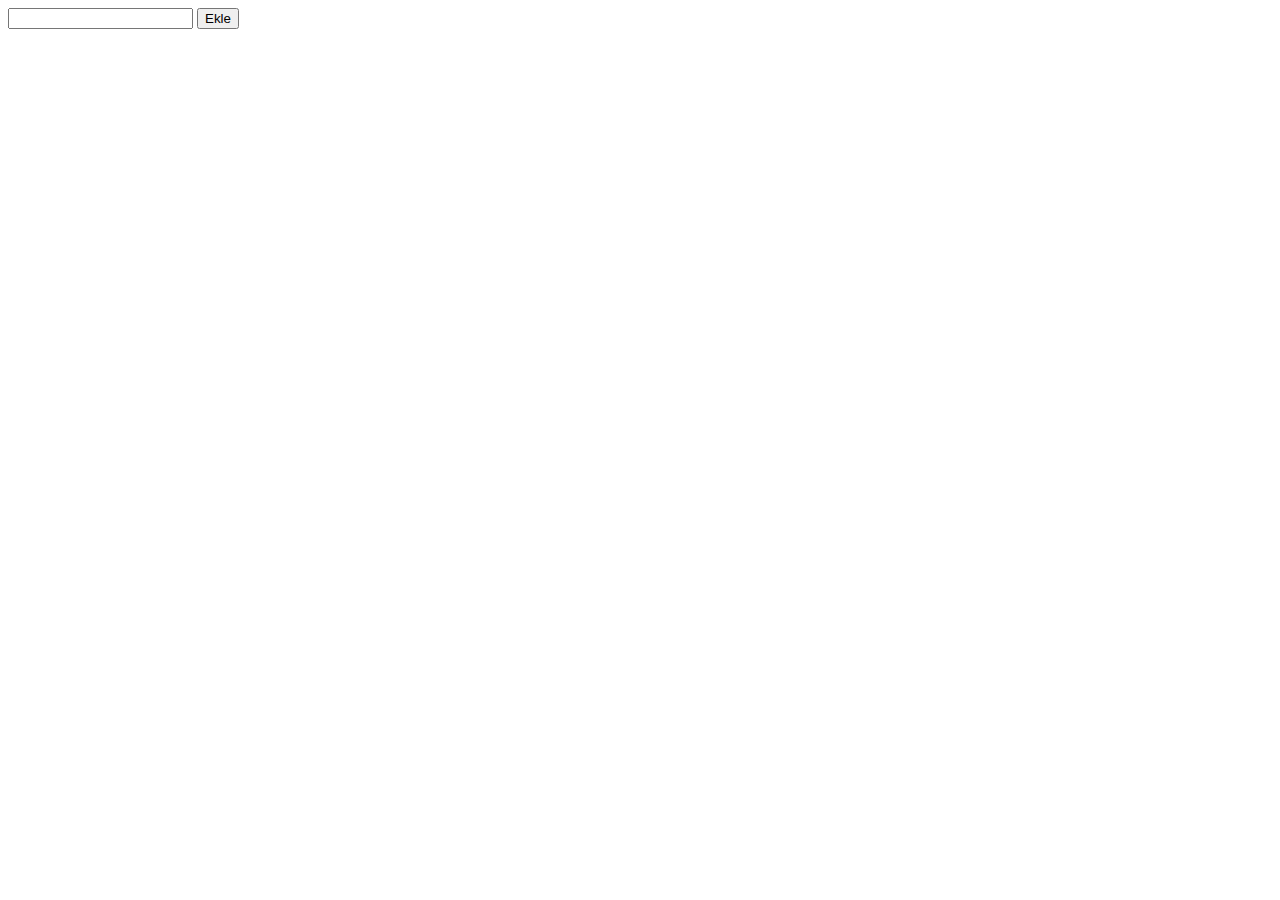
<file: 1.Ders/0-vue_vs_js/js/index.html>
<!DOCTYPE html>
<html lang="en">
<head>
    <meta charset="UTF-8">
    <meta http-equiv="X-UA-Compatible" content="IE=edge">
    <meta name="viewport" content="width=device-width, initial-scale=1.0">
    <title>Document</title>
</head>
<body>
    <input type="text" id="todoText">
    <button id="addBtn">Ekle</button>

    <ul id="todoList"></ul>


    <script src="app.js"></script>
</body>
</html>
</file>
